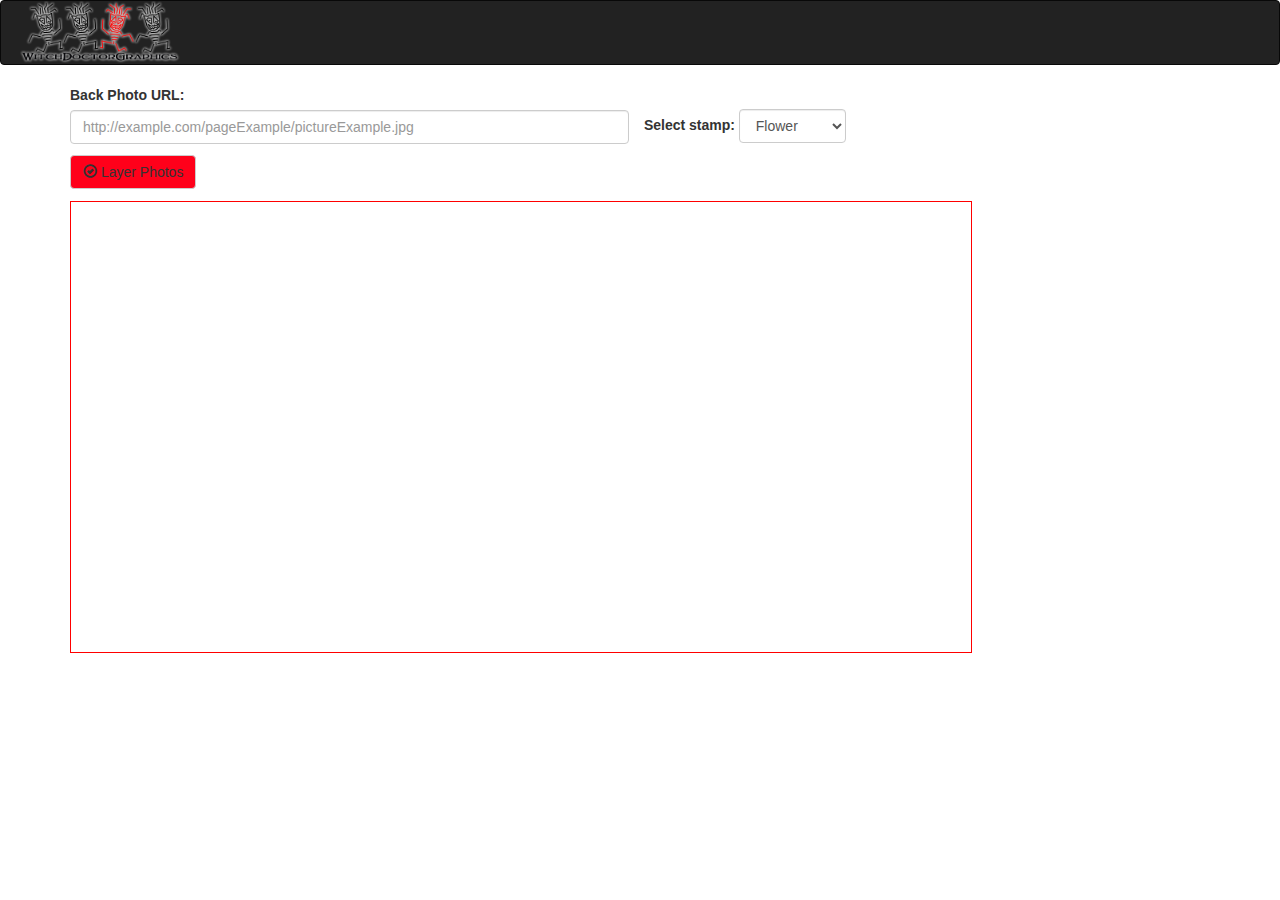
<file: Proj1/layers.html>
<!DOCTYPE html>
<html lang="en">
<head>
	<meta charset="utf-8">
	<meta http-equiv="X-UA-Compatible" content="IE=edge">
	<meta name="viewport" content="width=device-width, initial-scale=1">

	<title>myLogo</title>
 	<link rel="shortcut icon" href="Images/witchHead.ico" />
  
	<link rel="stylesheet" href="http://maxcdn.bootstrapcdn.com/bootstrap/3.3.5/css/bootstrap.min.css">
	<link rel="stylesheet" href="css/styles.css">
	
	<script src='https://cdn.firebase.com/js/client/2.2.1/firebase.js'></script>
	
</head>

<body>

	<nav class="navbar navbar-inverse">
		<div class="container-fluid">
			<div class="navbar-header">
				<img id="logo" src="Images/dancingWText.png"/>
			</div>
		</div>
	</nav>

	<div class="container">
		<form class="form-inline" id="inputForm" role="form">
	
			<div class="form-group" id = "backGroup"> 
				<label for="back" >Back Photo URL: </label>
				<input type="text" class="form-control" id="back" placeholder="http://example.com/pageExample/pictureExample.jpg"/> 
			</div>

			<div class="form-group" id = "frontGroup">	
				<label for="stampDDL">Select stamp: </label> 
					<select class="form-control" id="stampDDL"> 
						<option value="fl">Flower</option> 
						<option value="br">Beard</option> 
						<option value="mu">Mustache</option>
						<option value="to">Top-Hat</option>
					</select> 
			</div>

			<div id = "posGroup">
				<div class="form-group" id= "inner2">
					<button type="button" id="nextButton" class="btn btn-default">
						<span class="glyphicon glyphicon-ok-circle"></span>
						Layer Photos 
					</button>				
				</div>
			</div>
			
		</form>
		
		<div id="outputDiv">
			<canvas id="canvas" width=900 height=450></canvas>
		</div>
		
	</div>
	


	<script type="text/javascript">
		
	
		var nextButton = document.querySelector("#nextButton");
		nextButton.addEventListener("click", display, false);
		
		function display(event){
		
		var canvas = document.getElementById("canvas");
		var ctx = canvas.getContext("2d");

		var canvasOffset = $("#canvas").offset();
		var offsetX = canvasOffset.left;
		var offsetY = canvasOffset.top;

		var startX;
		var startY;
		var isDown = false;


		var pi2 = Math.PI * 2;
		var resizerRadius =4;
		var rr = resizerRadius * resizerRadius;
		var draggingResizer = {
			x: 0,
			y: 0
		};
		var imageX = 50;
		var imageY = 50;
		var imageWidth, imageHeight, imageRight, imageBottom;
		var draggingImage = false;
		var startX;
		var startY;
		
		var backImage = new Image();
		var img = new Image();

		img.onload = function () {
			imageWidth = img.width;
			imageHeight = img.height;
			imageRight = imageX + imageWidth;
			imageBottom = imageY + imageHeight
			draw(false, false);
		}

		backImage.onload = function() {

			imageWidth = 350;
			imageHeight = 350;
			imageRight = 0;
			imageBottom= 0;

			draw(true, false);

		}
		
		console.log(document.querySelector("#back").value);
		
		backImage.src = document.querySelector("#back").value;
			
			//grab the ddl object
				var stampDDL = document.querySelector("#stampDDL");
				//get the index of the selected item- 0 for the first, 1 for the second, etc
				var stampIndex = stampDDL.selectedIndex;
				//go to the ddl options array and use the index to grab the selected item's 
				//text and hidden value
				var stampName = stampDDL.options[stampIndex].text;
				var stampCode = stampDDL.options[stampIndex].value;
				
				$(document).ready(function() {
				//get a reference to our firebase using the unique url
				var myFirebaseRef = new Firebase("https://mylogo.firebaseio.com");
				
					if(stampName === "Flower"){
						
						img.src = "http://pngimg.com/upload/camomile_PNG666.png";
						
						myFirebaseRef.child("stamp1").once("value", function(snapshot) {
							//img.src = "'" + snapshot.val() + "'";
							console.log(snapshot.val());
						});
					};
					if(stampName === "Beard"){
					
						img.src = "http://pngimg.com/upload/beard_PNG6248.png";
						
						myFirebaseRef.child("stamp2").once("value", function(snapshot) {
							//img.src="'" + snapshot.val() + "'";
							console.log(snapshot.val());	
						});
					};
					if(stampName === "Mustache"){
					
						img.src = "http://pngimg.com/upload/beard_PNG6265.png";
						
						myFirebaseRef.child("stamp3").once("value", function(snapshot) {
							//img.src="'" + snapshot.val() + "'";
							console.log(snapshot.val());							
						});
					};
					if(stampName === "Top-Hat"){
				
						img.src="http://pngimg.com/upload/hat_PNG5700.png";
						
						myFirebaseRef.child("stamp4").once("value", function(snapshot) {
							//img.src="'" + snapshot.val() + "'"; 
							console.log(snapshot.val());
						});
					}; 	
				});
				
				
				function draw(withAnchors, withBorders) {

					// clear the canvas
					ctx.clearRect(0, 0, canvas.width, canvas.height);

					// draw the image
					ctx.drawImage(backImage, 0, 0, 350, 350)
	
					ctx.drawImage(img, 0, 0, img.width, img.height, imageX, imageY, imageWidth, imageHeight);


					// optionally draw the draggable anchors
					if (withAnchors) {
						drawDragAnchor(imageX, imageY);
						drawDragAnchor(imageRight, imageY);
						drawDragAnchor(imageRight, imageBottom);
						drawDragAnchor(imageX, imageBottom);
					}

					// optionally draw the connecting anchor lines
					if (withBorders) {
						ctx.beginPath();
						ctx.moveTo(imageX, imageY);
						ctx.lineTo(imageRight, imageY);
						ctx.lineTo(imageRight, imageBottom);
						ctx.lineTo(imageX, imageBottom);
						ctx.closePath();
						ctx.stroke();
					}

				}

				function drawDragAnchor(x, y) {
					ctx.beginPath();
					ctx.arc(x, y, resizerRadius, 0, pi2, false);
					ctx.closePath();
					ctx.fill();
				}

				function anchorHitTest(x, y) {

					var dx, dy;

					// top-left
					dx = x - imageX;
					dy = y - imageY;
					if (dx * dx + dy * dy <= rr) {
						return (0);
					}
					// top-right
					dx = x - imageRight;
					dy = y - imageY;
					if (dx * dx + dy * dy <= rr) {
						return (1);
					}
					// bottom-right
					dx = x - imageRight;
					dy = y - imageBottom;
					if (dx * dx + dy * dy <= rr) {
						return (2);
					}
					// bottom-left
					dx = x - imageX;
					dy = y - imageBottom;
					if (dx * dx + dy * dy <= rr) {
						return (3);
					}
					return (-1);

				}


				function hitImage(x, y) {
					return (x > imageX && x < imageX + imageWidth && y > imageY && y < imageY + imageHeight);
				}


				function handleMouseDown(e) {
					startX = parseInt(e.clientX - offsetX);
					startY = parseInt(e.clientY - offsetY);
					draggingResizer = anchorHitTest(startX, startY);
					draggingImage = draggingResizer < 0 && hitImage(startX, startY);
				}

				function handleMouseUp(e) {
					draggingResizer = -1;
					draggingImage = false;
					draw(true, false);
				}

				function handleMouseOut(e) {
					handleMouseUp(e);
				}

				function handleMouseMove(e) {

					if (draggingResizer > -1) {

						mouseX = parseInt(e.clientX - offsetX);
						mouseY = parseInt(e.clientY - offsetY);

						// resize the image
						switch (draggingResizer) {
							case 0:
								//top-left
								imageX = mouseX;
								imageWidth = imageRight - mouseX;
								imageY = mouseY;
								imageHeight = imageBottom - mouseY;
								break;
							case 1:
								//top-right
								imageY = mouseY;
								imageWidth = mouseX - imageX;
								imageHeight = imageBottom - mouseY;
								break;
							case 2:
								//bottom-right
								imageWidth = mouseX - imageX;
								imageHeight = mouseY - imageY;
								break;
							case 3:
								//bottom-left
								imageX = mouseX;
								imageWidth = imageRight - mouseX;
								imageHeight = mouseY - imageY;
								break;
						}

						if(imageWidth<25){imageWidth=25;}
						if(imageHeight<25){imageHeight=25;}

						// set the image right and bottom
						imageRight = imageX + imageWidth;
						imageBottom = imageY + imageHeight;

						// redraw the image with resizing anchors
						draw(true, true);

					} else if (draggingImage) {

						imageClick = false;

						mouseX = parseInt(e.clientX - offsetX);
						mouseY = parseInt(e.clientY - offsetY);

						// move the image by the amount of the latest drag
						var dx = mouseX - startX;
						var dy = mouseY - startY;
						imageX += dx;
						imageY += dy;
						imageRight += dx;
						imageBottom += dy;
						// reset the startXY for next time
						startX = mouseX;
						startY = mouseY;

						// redraw the image with border
						draw(false, true);

					}


				}


			$("#canvas").mousedown(function (e) {
				handleMouseDown(e);
			});
			$("#canvas").mousemove(function (e) {
				handleMouseMove(e);
			});
			$("#canvas").mouseup(function (e) {
				handleMouseUp(e);
			});
			$("#canvas").mouseout(function (e) {
				handleMouseOut(e);
			});
			
		}
	

		

	</script>

 	<!-- jQuery (necessary for Bootstrap's JavaScript plugins) -->
	<script src="https://ajax.googleapis.com/ajax/libs/jquery/1.11.3/jquery.min.js"></script>
	<!-- Latest compiled and minified JavaScript -->
	<script src="https://maxcdn.bootstrapcdn.com/bootstrap/3.3.6/js/bootstrap.min.js"
		integrity="sha384-0mSbJDEHialfmuBBQP6A4Qrprq5OVfW37PRR3j5ELqxss1yVqOtnepnHVP9aJ7xS" 
		crossorigin="anonymous">
	</script>
	

	
	
</body>
</html>
</file>
<file: Proj1/css/styles.css>
#logo{
	width: 20%;
	height: 20%;
}
#back{
	width: 100%;
}
#front{
	width: 100%;
}
#backGroup{
	width: 49%;
}
#frontGroup{
	width: 45%;
	padding-left: 1%;
	padding-top: 2%;
	
}
#posGroup{
	width: 100%;
	padding-top: 1%;
	padding-bottom: 1%;
}
#inner1{
	width: 100%;
}
#inner2{
	width: 49%;
}
#nextButton{
	background-color: #FF001A;
}
#outputDiv{
	
}

#image1{
	position: relative;
	z-index: -1;

}

#canvas {
    border:1px solid red;
}


.dragme{
	position:relative;
	cursor: move;
}
</file>
